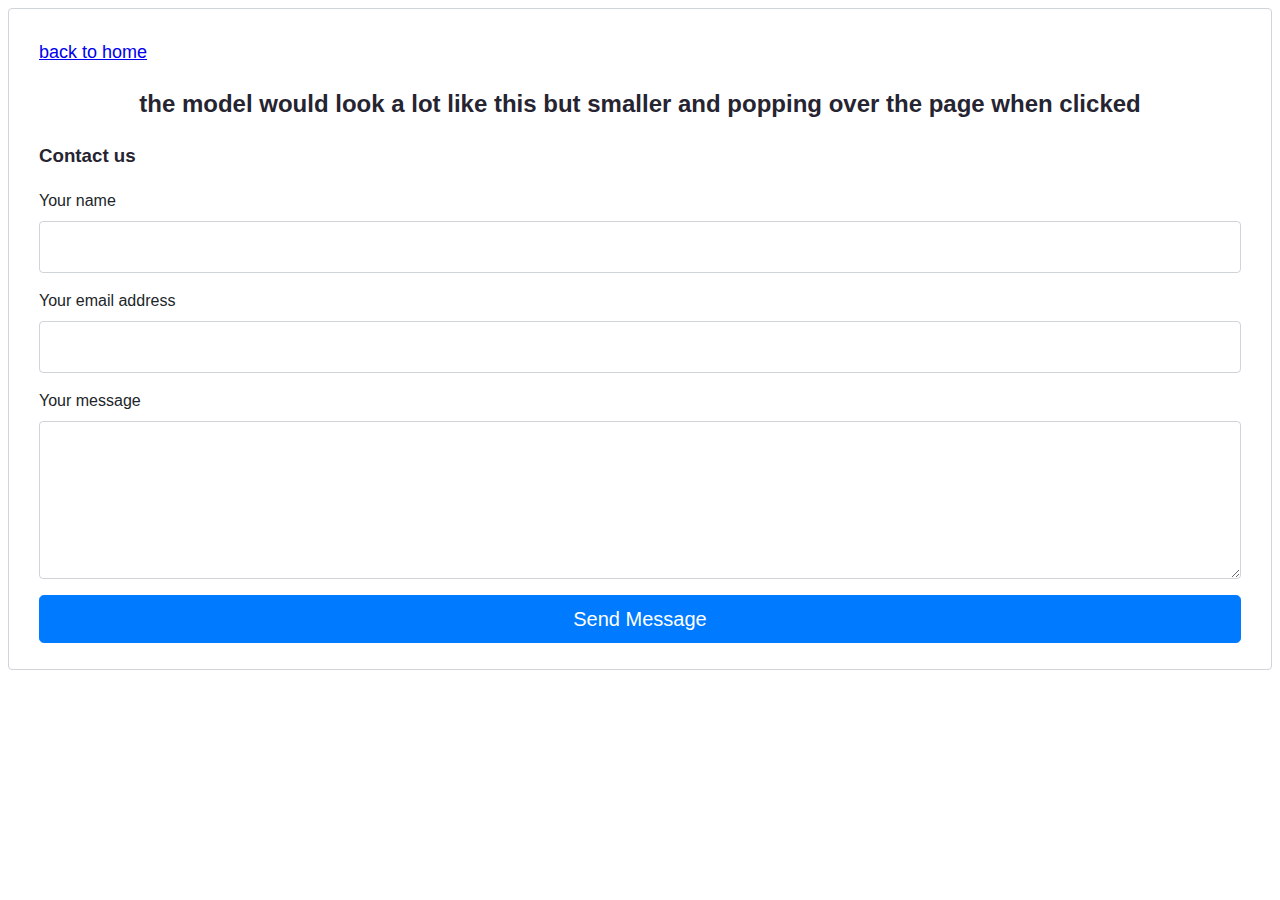
<file: contact.html>
<!DOCTYPE html>
<html lang="en">
  <head>
    <meta charset="UTF-8" />
    <meta http-equiv="X-UA-Compatible" content="IE=edge" />
    <meta name="viewport" content="width=device-width, initial-scale=1" />
    <link
      href="https://cdn.jsdelivr.net/npm/bootstrap@5.2.1/dist/css/bootstrap.min.css"
      rel="stylesheet"
      integrity="sha384-iYQeCzEYFbKjA/T2uDLTpkwGzCiq6soy8tYaI1GyVh/UjpbCx/TYkiZhlZB6+fzT"
      crossorigin="anonymous"
    />
    <link rel="stylesheet" href="./style.css" />
    <link rel="stylesheet" href="./contact-style.css" />

    <title>Futramed  - Contact</title>
  </head>
  <body>
      
      <div class="fcf-body">
        <a href="./index.html">back to home</a>
        
        <h2>the model would look a lot like this but smaller and popping over the page when clicked </h2>

        <div id="fcf-form">
        <h3 class="fcf-h3">Contact us</h3>
    
        <form id="fcf-form-id" class="fcf-form-class">
            
            <div class="fcf-form-group">
                <label for="Name" class="fcf-label">Your name</label>
                <div class="fcf-input-group">
                    <input type="text" id="Name" name="Name" class="fcf-form-control" required>
                </div>
            </div>
    
            <div class="fcf-form-group">
                <label for="Email" class="fcf-label">Your email address</label>
                <div class="fcf-input-group">
                    <input type="email" id="Email" name="Email" class="fcf-form-control" required>
                </div>
            </div>
    
            <div class="fcf-form-group">
                <label for="Message" class="fcf-label">Your message</label>
                <div class="fcf-input-group">
                    <textarea id="Message" name="Message" class="fcf-form-control" rows="6" maxlength="3000" required></textarea>
                </div>
            </div>
    
            <div class="fcf-form-group">
                <button type="submit" id="fcf-button" class="fcf-btn fcf-btn-primary fcf-btn-lg fcf-btn-block">Send Message</button>
            </div>
        </form>
        </div>
    
    </div>
  </body>
</html>
</file>
<file: style.css>
.logo {
    height: 119px;
    display: block;
}

header {
    margin-top: 1vh;
}

h2 {
    font-weight: bolder;
}

h1, h2, h3, h4, h5, h6 {
    color: rgb(38, 36, 49);
}

h4 > span {
    color: dimgray;
}

section {
    margin-top: 10vh;
    align-items: center;
    justify-content: space-around;
}

article, .article-link{
    text-align: center;
}

main {

}

.img-left, .img-right {
    justify-content: space-between;
}

section > img {
    border-radius: 5px;
}

section > article, h2, h4 {
    text-align: center;
}

.nav-link, a {
    font-size: large;
    transition: all .3s ease-in-out;
}

a:hover, .nav-link:hover {
    box-shadow: inset 0 0 0 2px teal;
    background-color: teal;
    border-radius: 8px;
    color: white;
}

.logo > img:hover {
    /* transform: scale(1.1);
    border-radius: 0px; */
}

footer {
    
}

img {
    padding: 4px 4px;
}
</file>
<file: contact-style.css>
#fcf-form {
    display:block;
}

.fcf-body {
    margin: 0;
    font-family: -apple-system, Arial, sans-serif;
    font-size: 1rem;
    font-weight: 400;
    line-height: 1.5;
    color: #212529;
    text-align: left;
    background-color: #fff;
    padding: 30px;
    padding-bottom: 10px;
    border: 1px solid #ced4da;
    border-radius: 0.25rem;
    max-width: 100%;
}

.fcf-form-group {
    margin-bottom: 1rem;
}

.fcf-input-group {
    position: relative;
    display: -ms-flexbox;
    display: flex;
    -ms-flex-wrap: wrap;
    flex-wrap: wrap;
    -ms-flex-align: stretch;
    align-items: stretch;
    width: 100%;
}

.fcf-form-control {
    display: block;
    width: 100%;
    height: calc(1.5em + 0.75rem + 2px);
    padding: 0.375rem 0.75rem;
    font-size: 1rem;
    font-weight: 400;
    line-height: 1.5;
    color: #495057;
    background-color: #fff;
    background-clip: padding-box;
    border: 1px solid #ced4da;
    outline: none;
    border-radius: 0.25rem;
    transition: border-color 0.15s ease-in-out, box-shadow 0.15s ease-in-out;
}

.fcf-form-control:focus {
    border: 1px solid #313131;
}

select.fcf-form-control[size], select.fcf-form-control[multiple] {
    height: auto;
}

textarea.fcf-form-control {
    font-family: -apple-system, Arial, sans-serif;
    height: auto;
}

label.fcf-label {
    display: inline-block;
    margin-bottom: 0.5rem;
}

.fcf-credit {
    padding-top: 10px;
    font-size: 0.9rem;
    color: #545b62;
}

.fcf-credit a {
    color: #545b62;
    text-decoration: underline;
}

.fcf-credit a:hover {
    color: #0056b3;
    text-decoration: underline;
}

.fcf-btn {
    display: inline-block;
    font-weight: 400;
    color: #212529;
    text-align: center;
    vertical-align: middle;
    cursor: pointer;
    -webkit-user-select: none;
    -moz-user-select: none;
    -ms-user-select: none;
    user-select: none;
    background-color: transparent;
    border: 1px solid transparent;
    padding: 0.375rem 0.75rem;
    font-size: 1rem;
    line-height: 1.5;
    border-radius: 0.25rem;
    transition: color 0.15s ease-in-out, background-color 0.15s ease-in-out, border-color 0.15s ease-in-out, box-shadow 0.15s ease-in-out;
}

@media (prefers-reduced-motion: reduce) {
    .fcf-btn {
        transition: none;
    }
}

.fcf-btn:hover {
    color: #212529;
    text-decoration: none;
}

.fcf-btn:focus, .fcf-btn.focus {
    outline: 0;
    box-shadow: 0 0 0 0.2rem rgba(0, 123, 255, 0.25);
}

.fcf-btn-primary {
    color: #fff;
    background-color: #007bff;
    border-color: #007bff;
}

.fcf-btn-primary:hover {
    color: #fff;
    background-color: #0069d9;
    border-color: #0062cc;
}

.fcf-btn-primary:focus, .fcf-btn-primary.focus {
    color: #fff;
    background-color: #0069d9;
    border-color: #0062cc;
    box-shadow: 0 0 0 0.2rem rgba(38, 143, 255, 0.5);
}

.fcf-btn-lg, .fcf-btn-group-lg>.fcf-btn {
    padding: 0.5rem 1rem;
    font-size: 1.25rem;
    line-height: 1.5;
    border-radius: 0.3rem;
}

.fcf-btn-block {
    display: block;
    width: 100%;
}

.fcf-btn-block+.fcf-btn-block {
    margin-top: 0.5rem;
}

input[type="submit"].fcf-btn-block, input[type="reset"].fcf-btn-block, input[type="button"].fcf-btn-block {
    width: 100%;
}
</file>
